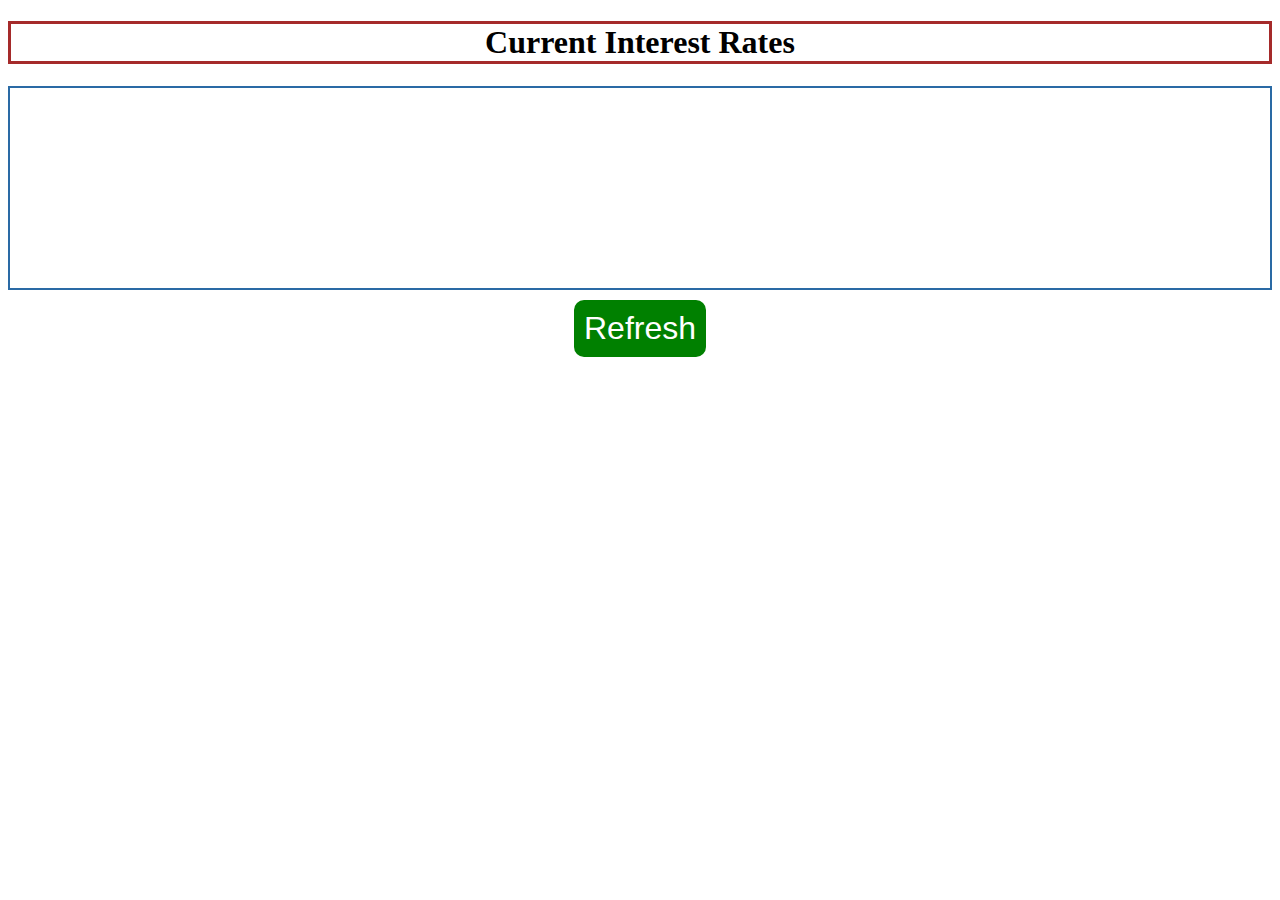
<file: index.html>
<!DOCTYPE html>
<html lang="en">
<head>
    <meta charset="UTF-8">
    <meta name="viewport" content="width=device-width, initial-scale=1.0">
    <title>Current Rates</title>
    <script src="./app.js" defer></script>
    <link rel="stylesheet" href="./style.css">
</head>
<body>
    <header>
        <h1>Current Interest Rates</h1>
        <nav></nav>
    </header>
    <main>

    </main>
    <footer>
        <button>Refresh</button>
    </footer>
    
</body>
</html>
</file>
<file: style.css>
header h1 {
    text-align: center;
    border: 3px solid brown;
}

nav {
    display: flex;
    flex-wrap: wrap;
    font-size: .75em;
    height: 200px;
    overflow: hidden;
    overflow-y: scroll;
    justify-content: space-between;
    border: 2px solid rgb(42, 106, 165);
    scrollbar-width: 1;
}

nav div {
    border: 3px solid gray;
    margin: 2px;
    padding: 1px;
    transition: border .4s;
}

nav div:hover {
    border: 6px solid green;
    cursor: pointer;
}

main {
    display: flex;
}

main div {
    width: 50%;
    min-width: 300px;
    border: 5px solid green;
    margin: 20px auto;
    padding: 5px;
}

footer {
    text-align: center;
}

footer button {
    padding: 10px;
    border: none;
    background-color: green;
    color: white;
    font-size: 2em;
    border-radius: 10px;
    transition: background-color .3s;
    margin: 10px;
}

footer button:hover {
    background-color: brown;
    cursor: pointer;
}
</file>
